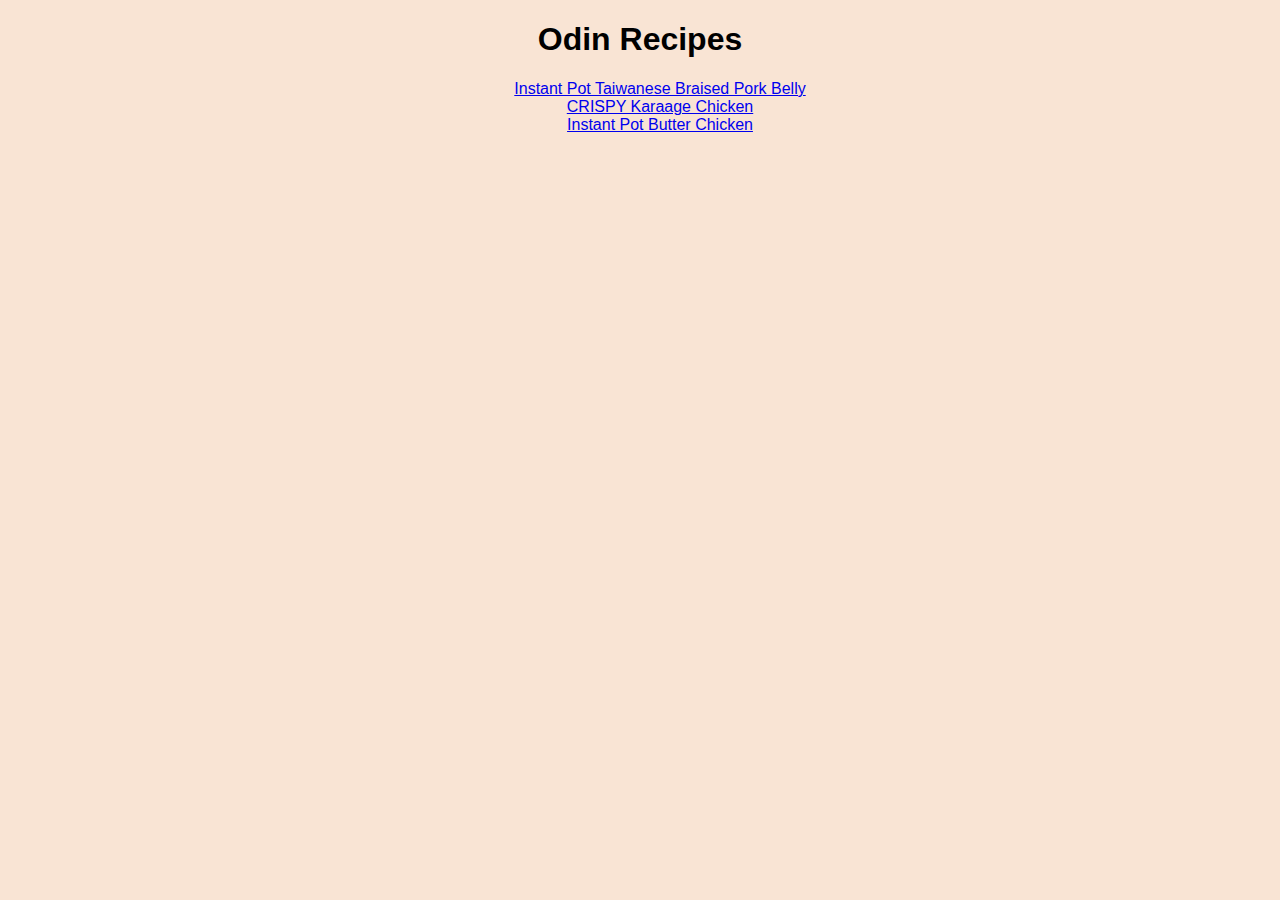
<file: index.html>
<!DOCTYPE html>
<html lang="en">
    <head>
        <meta charset="UTF-8">
        <title>Odin Recipes</title>
        <link rel="stylesheet" href="styles.css">
    </head>
    
    <body>
        <h1>Odin Recipes</h1>
        <ul>
            <li><a href="recipes/porkbelly.html">Instant Pot Taiwanese Braised Pork Belly</a></li>
            <li><a href="recipes/karaage.html">CRISPY Karaage Chicken</a></li>
            <li><a href="recipes/butterchicken.html">Instant Pot Butter Chicken</a></li>
        </ul>
    </body>
</html>
</file>
<file: styles.css>
body {
    background-color: #F9E4D4;
    text-align: center;
    font-family: 'Helvetica', sans-serif;
}

img {
    height: 500px;
    width: auto;
}

ul {
list-style: none;
}
</file>
